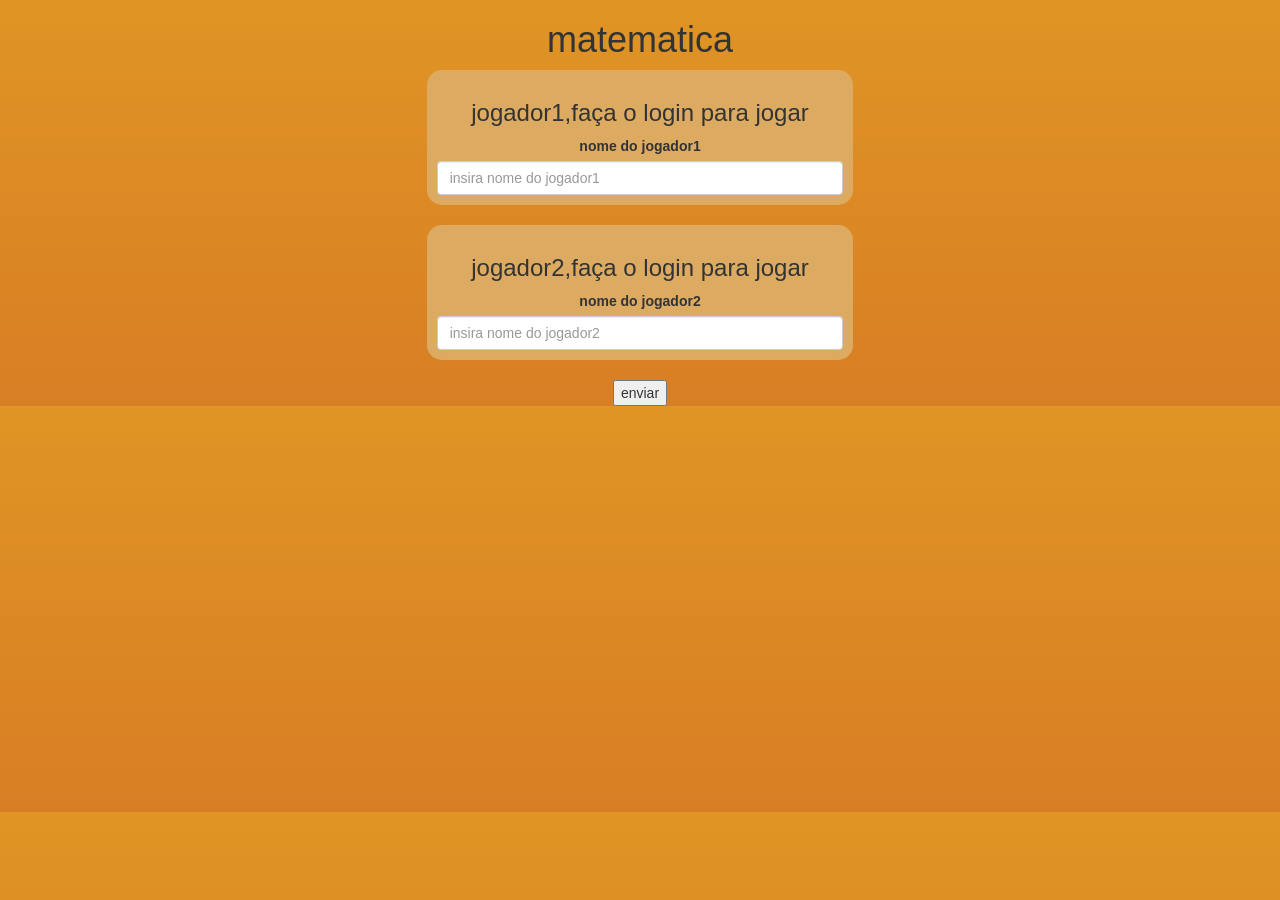
<file: index.html>
<!DOCTYPE html>
<html>
<head>
	<title>matematica</title>

<meta name="viewport" content="width=device-width, initial-scale=1">
<link rel="stylesheet" href="https://maxcdn.bootstrapcdn.com/bootstrap/3.4.0/css/bootstrap.min.css">
<script src="https://ajax.googleapis.com/ajax/libs/jquery/3.4.1/jquery.min.js"></script>
<script src="https://maxcdn.bootstrapcdn.com/bootstrap/3.4.0/js/bootstrap.min.js"></script>

<link rel="stylesheet" type="text/css" href="game.css">

<script src="game_login.js"></script>
</head>
<body>
	<center>
		<h1>matematica</h1>
		<div class="col-lg-4 col-sm-8 col-xs-11 login_div1">
			<h3>jogador1,faça o login para jogar</h3>
			<label>nome do jogador1</label>
			<input type="text" class="form-control" id="player1NameInput" placeholder="insira nome do jogador1">
		</div>
		<br>
		<div class="col-lg-4 col-sm-8 col-xs-11 login_div2">
			<h3>jogador2,faça o login para jogar</h3>
			<label>nome do jogador2</label>
			<input type="text" class="form-control" id="player2NameInput" placeholder="insira nome do jogador2">
		</div>
		<br>
		<button onclick="enviar()">enviar</button>
	</center>
</body>
</html>
</file>
<file: game.css>
body
{
	background: linear-gradient(rgb(224, 149, 36) 0% , rgb(216, 126, 37) 100%);
	text-align: center;
}

	.login_div1 , .login_div2
	{
		background: rgb(220, 171, 97);
		padding: 10px;
		float: none;
		border-radius: 15px;
	}


#player1Name , #player2Name
{
	display: inline-block;
	margin-left: 20px;
}
#word
{
	width: 60%;
}
#wordDisplay
{
	letter-spacing: 5px;
}
#output
{
background: rgb(255, 214, 131);
border-radius: 10px;
border-top: 10px solid #aa8544;
padding: 10px;
float: none;
text-align: left;
}
</file>
